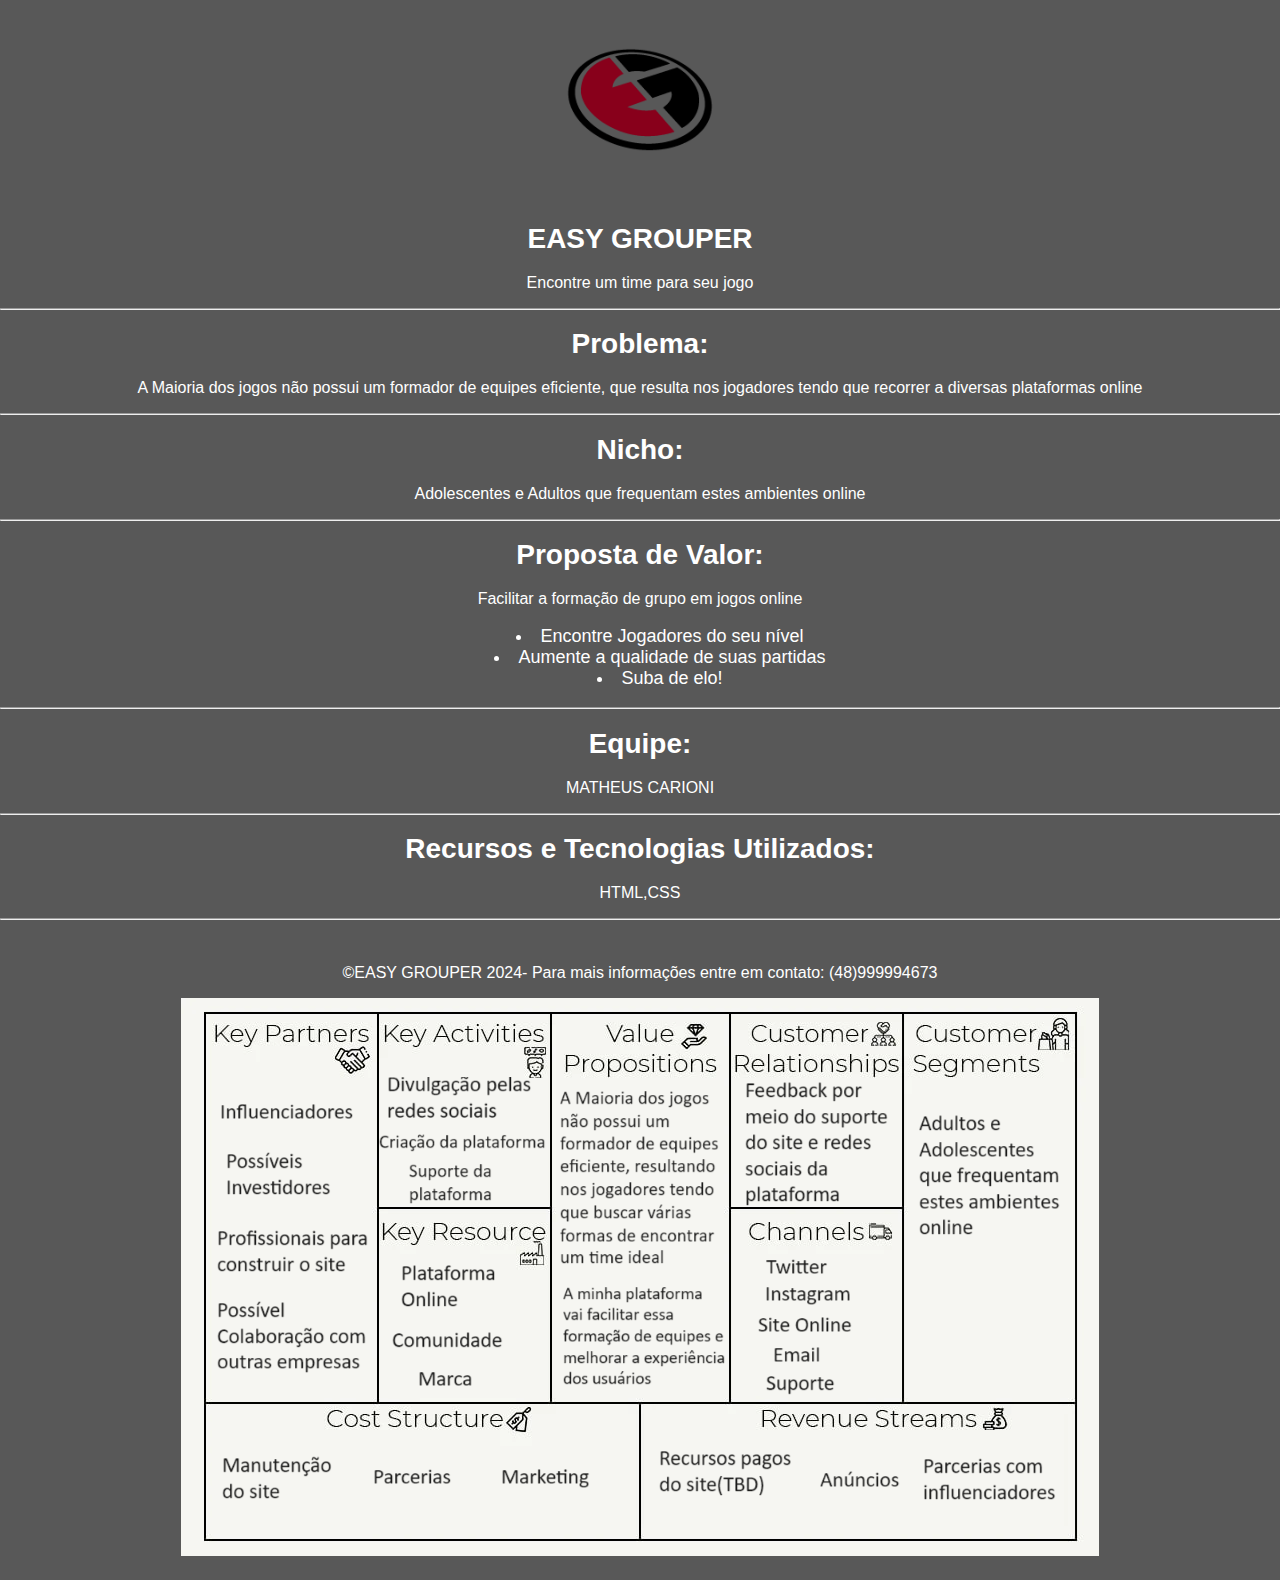
<file: index.html>
<!DOCTYPE html>
<html lang="br">
<head>
    <meta charset="UTF-8">
    <meta name="viewport" content="width=device-width, initial-scale=1.0">
    <title>EASY GROUPER</title>
    <link rel="icon" type="image/x-icon" href="./img/easygrouper1.png">
    <link rel="stylesheet" href="styles/styles.css">
</head>
<div style="text-align: center;">
    <img src="./img/easygrouper1.png" width="200px" alt="Logo Easy Grouper">
</div>

<h1 style="text-align:center;">EASY GROUPER</h1>
<p style="text-align:center;">Encontre um time para seu jogo </p>
<hr>
<body>
    <h1 style="text-align:center;">Problema: </h1>
    <p style="text-align:center;">A Maioria dos jogos não possui um formador de equipes eficiente, que resulta nos jogadores tendo que recorrer a diversas plataformas online</p>
    <hr> 
    <h1 style="text-align:center;">Nicho: </h1>
    <p style="text-align:center;">Adolescentes e Adultos que frequentam estes ambientes online</p>
    <hr>
    <h1 style="text-align:center;">Proposta de Valor: </h1>
    <p style="text-align:center;">Facilitar a formação de grupo em jogos online </p>
<div class="text-space" style="list-style-position: inside;">

 <ul>
 <li>Encontre Jogadores do seu nível</li>
 <li>Aumente a qualidade de suas partidas</li>
 <li>Suba de elo!</li>
 </ul>
</div>
    <hr>
    <h1 style="text-align:center;">Equipe: </h1>
    <p style="text-align:center;">MATHEUS CARIONI</p>
    <hr>
    <h1 style="text-align:center;">Recursos e Tecnologias Utilizados: </h1>
    <p style="text-align:center;">HTML,CSS</p>
   <hr>
     <footer>
        <p>©EASY GROUPER 2024- Para mais informações entre em contato: (48)999994673</p>
            <img src ="img/easygroupercanva.png">
     </footer>
</body>
</html>
</file>
<file: styles/styles.css>
body {
        font-family: Arial, sans-serif;
        margin: 0;
        padding: 0;
        background-color: #585858;
        color: #fff;
   }
   header {
    text-align: center;
    background-color: #007BFF;
    color: #fff;
    padding: 10px;
   }
   main {
    max-width: 800px;
    margin: 0 auto;
   }
   h1 {
    font-size: 28px;
    color:white;
   }
   h2 {
    color: white;
   }
   p {
    color:white;
   }
   ul {
    text-align: center;
    font-size: 18px;
   }
   button {
    background-color: #007BFF;
    color: #fff;
    padding: 10px 20px;
    border: none;
    cursor: pointer;
   }   
   li {
    color:white
   }
footer {
    background-color: #585858;
    color: #fff;
    padding: 20px 0;
    text-align: center;
   }
</file>
